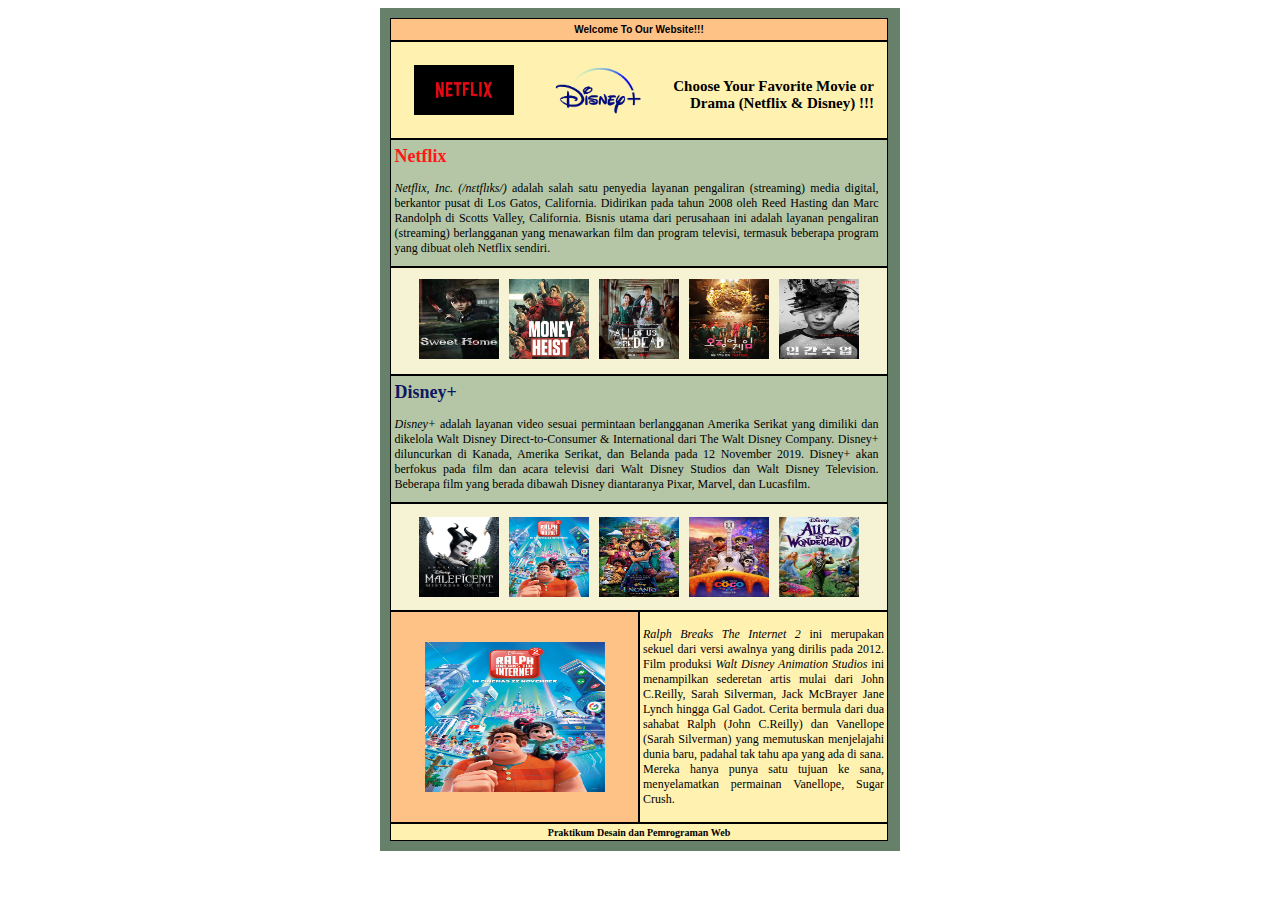
<file: index.html>
<!DOCTYPE html>
<html lang="en">
  <head>
    <meta charset="UTF-8" />
    <meta http-equiv="X-UA-Compatible" content="IE=edge" />
    <meta name="viewport" content="width=device-width, initial-scale=1.0" />
    <link rel="stylesheet" href="style.css" />
    <title>Movie/Drama</title>
  </head>
  
  <body>
    <div class="container">

      <div class="header">
        <h4>Welcome To Our Website!!!</h4>
        </div>

      <div class="kolom2">
        <img src="image/netflix.jpg">
        <img src="image/disney.png">
        <h1><p>Choose Your Favorite Movie or Drama (Netflix & Disney) !!!</p></h1>
      </div>

      <div class="kolom3">
        <div class="isi3">
        <h2>Netflix</h2>
        <p>
          <i>Netflix, Inc. (/nɛtflɪks/)</i> adalah salah satu penyedia layanan pengaliran (streaming) media digital, berkantor pusat di Los Gatos, California. Didirikan pada tahun 2008 oleh Reed Hasting dan Marc Randolph di Scotts Valley, California. Bisnis utama dari perusahaan ini adalah layanan pengaliran (streaming) berlangganan yang menawarkan film dan program televisi, termasuk beberapa program yang dibuat oleh Netflix sendiri.
        </p>
        </div>
        
      </div>

      <div class="kolom4">
        <a href="sweethome.html">
        <img src="image/sweethome.jpg"></a>
        <a href="moneyheist.html">
        <img src="image/moneyheist.png"></a>
        <a href="allofus.html">
        <img src="image/allofus.jpg"></a>
        <a href="squidgame.html">
        <img src="image/squidgame.jpg"></a>
        <a href="extra.html">
        <img src="image/extra.jpg"></a>
      </div>
      
      <div class="kolom5">
        <div class="isi5">
        <h2>Disney+</h2>
        <p>
          <i>Disney+</i> adalah layanan video sesuai permintaan berlangganan Amerika Serikat yang dimiliki dan dikelola Walt Disney Direct-to-Consumer & International dari The Walt Disney Company. Disney+ diluncurkan di Kanada, Amerika Serikat, dan Belanda pada 12 November 2019. Disney+ akan berfokus pada film dan acara televisi dari Walt Disney Studios dan Walt Disney Television. Beberapa film yang berada dibawah Disney diantaranya Pixar, Marvel, dan Lucasfilm.
        </p>
        </div>
      </div>

      <div class="kolom6">
        <img src="image/male.jpg">
        <img src="image/ralph.jpg">
        <img src="image/encanto.jpeg">
        <img src="image/coco.jpg">
        <img src="image/alice.jpg">
      </div>


      <div class="kolom7left">
        <img src="image/ralph.jpg">
      </div>
      
      
      <div class="kolom7right">
        <p><i>Ralph Breaks The Internet 2</i> ini merupakan sekuel dari versi awalnya yang dirilis pada 2012. Film produksi <i>Walt Disney Animation Studios</i> ini menampilkan sederetan artis mulai dari John C.Reilly, Sarah Silverman, Jack McBrayer Jane Lynch hingga Gal Gadot. Cerita bermula dari dua sahabat Ralph (John C.Reilly) dan Vanellope (Sarah Silverman) yang memutuskan menjelajahi dunia baru, padahal tak tahu apa yang ada di sana. Mereka hanya punya satu tujuan ke sana, menyelamatkan permainan Vanellope, Sugar Crush.
        </p></div>

      <div class="footer">
        <h4>Praktikum Desain dan Pemrograman Web<h4>
      </div>

    </div>
  </body>
</html>
</file>
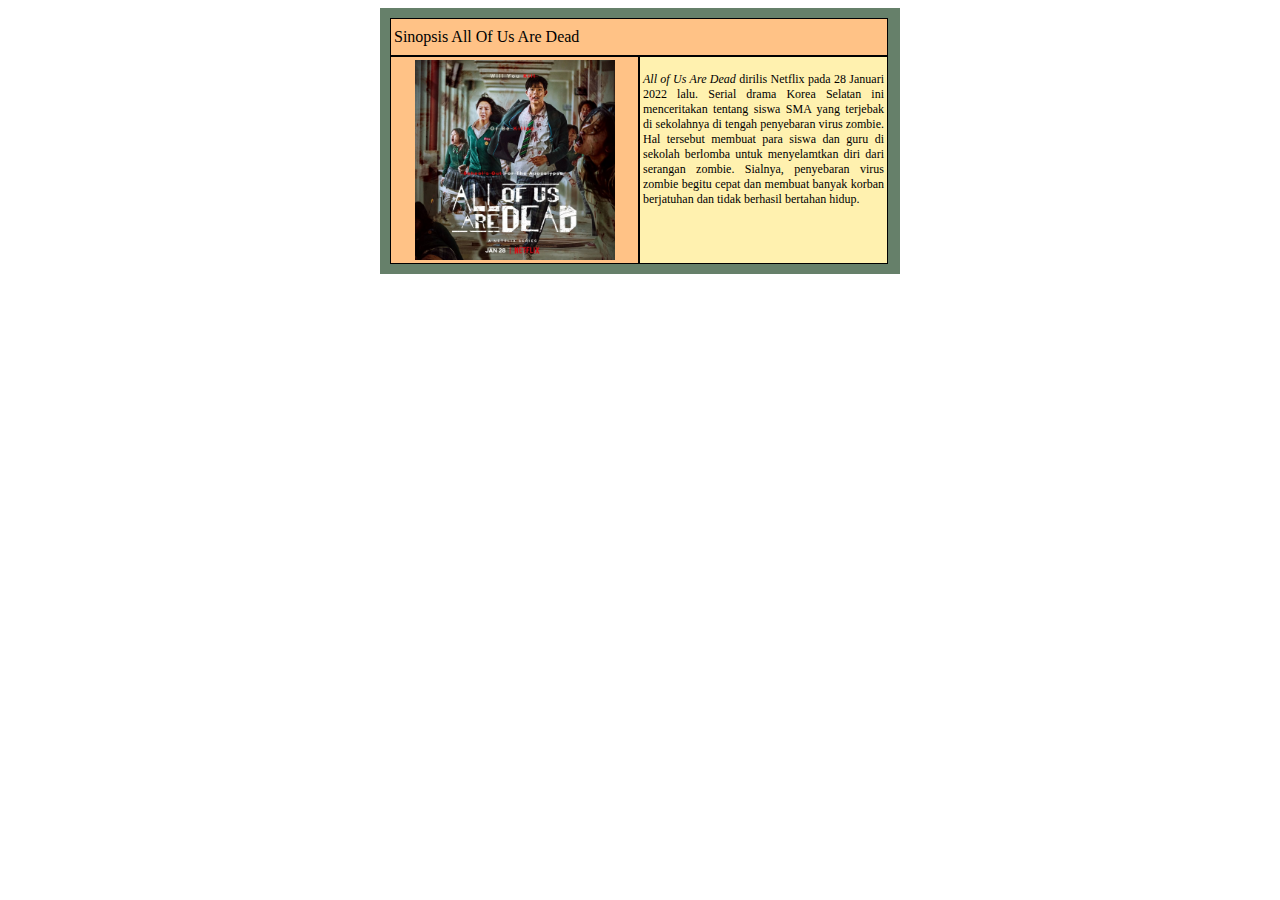
<file: allofus.html>
<!DOCTYPE html>
<html lang="en">
  <head>
    <meta charset="UTF-8" />
    <meta http-equiv="X-UA-Compatible" content="IE=edge" />
    <meta name="viewport" content="width=device-width, initial-scale=1.0" />
    <link rel="stylesheet" href="allofus.css"/>
    <title>AllOfUs</title>
  </head>
  
  <body>
    <div class="container">
      <div class="header">Sinopsis All Of Us Are Dead</div>
      <div class="left">
        <img src="image/allofus.jpg">
      </div>
      
      <div class="right">
      <p><i>All of Us Are Dead</i> dirilis Netflix pada 28 Januari 2022 lalu. Serial drama Korea Selatan ini menceritakan tentang siswa SMA yang terjebak di sekolahnya di tengah penyebaran virus zombie. Hal tersebut membuat para siswa dan guru di sekolah berlomba untuk menyelamtkan diri dari serangan zombie. Sialnya, penyebaran virus zombie begitu cepat dan membuat banyak korban berjatuhan dan tidak berhasil bertahan hidup.</p></div>
   </div>

  
  </body>
</html>
</file>
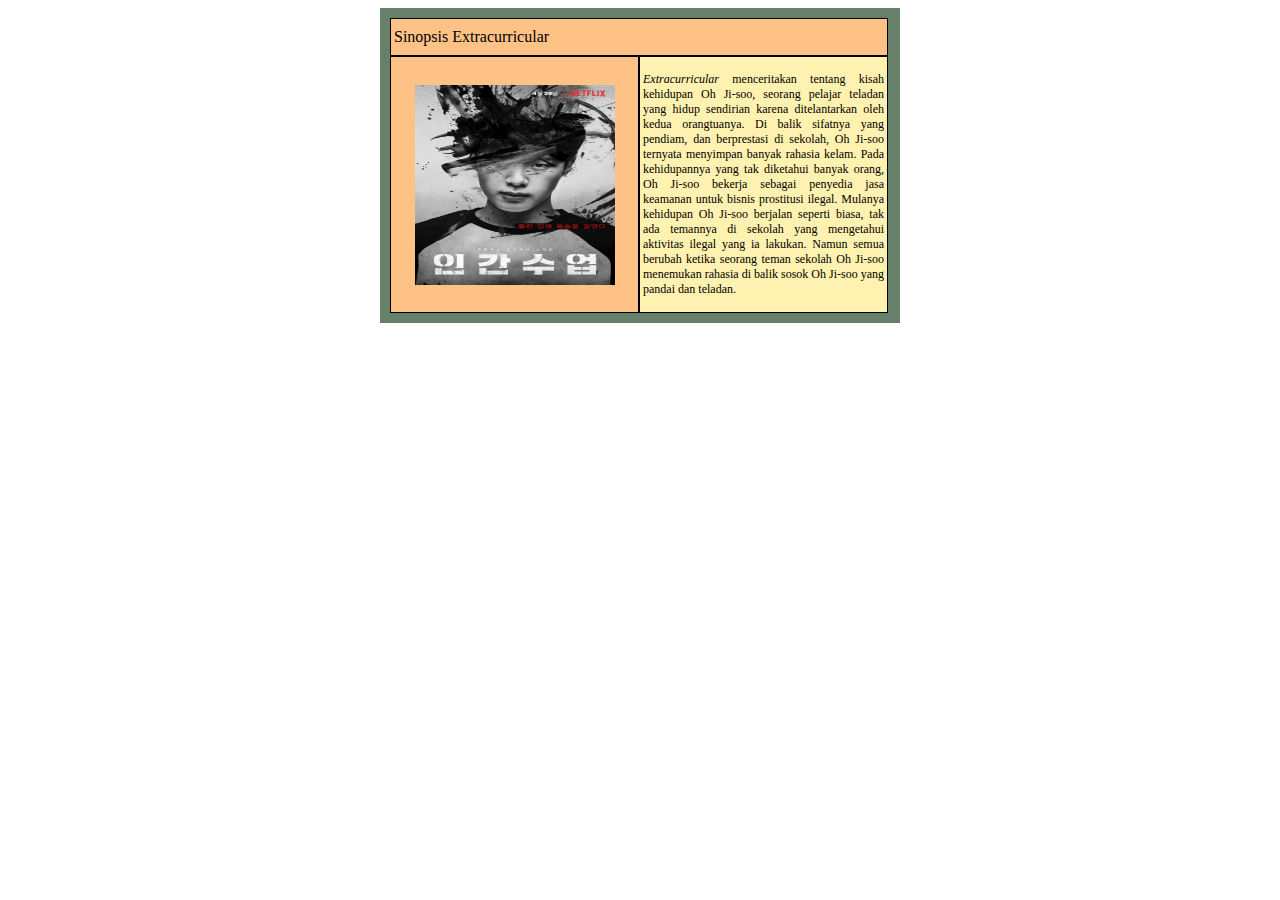
<file: extra.html>
<!DOCTYPE html>
<html lang="en">
  <head>
    <meta charset="UTF-8" />
    <meta http-equiv="X-UA-Compatible" content="IE=edge" />
    <meta name="viewport" content="width=device-width, initial-scale=1.0" />
    <link rel="stylesheet" href="allofus.css"/>
    <title>Extracuricular</title>
  </head>
  
  <body>
    <div class="container">
      <div class="header">Sinopsis Extracurricular</div>
      <div class="left">
        <img src="image/extra.jpg">
      </div>
      
      <div class="right">
      <p><i>Extracurricular</i> menceritakan tentang kisah kehidupan Oh Ji-soo, seorang pelajar teladan yang hidup sendirian karena ditelantarkan oleh kedua orangtuanya. Di balik sifatnya yang pendiam, dan berprestasi di sekolah, Oh Ji-soo ternyata menyimpan banyak rahasia kelam. Pada kehidupannya yang tak diketahui banyak orang, Oh Ji-soo bekerja sebagai penyedia jasa keamanan untuk bisnis prostitusi ilegal. Mulanya kehidupan Oh Ji-soo berjalan seperti biasa, tak ada temannya di sekolah yang mengetahui aktivitas ilegal yang ia lakukan. Namun semua berubah ketika seorang teman sekolah Oh Ji-soo menemukan rahasia di balik sosok Oh Ji-soo yang pandai dan teladan.</p></div>
   </div>

  
  </body>
</html>
</file>
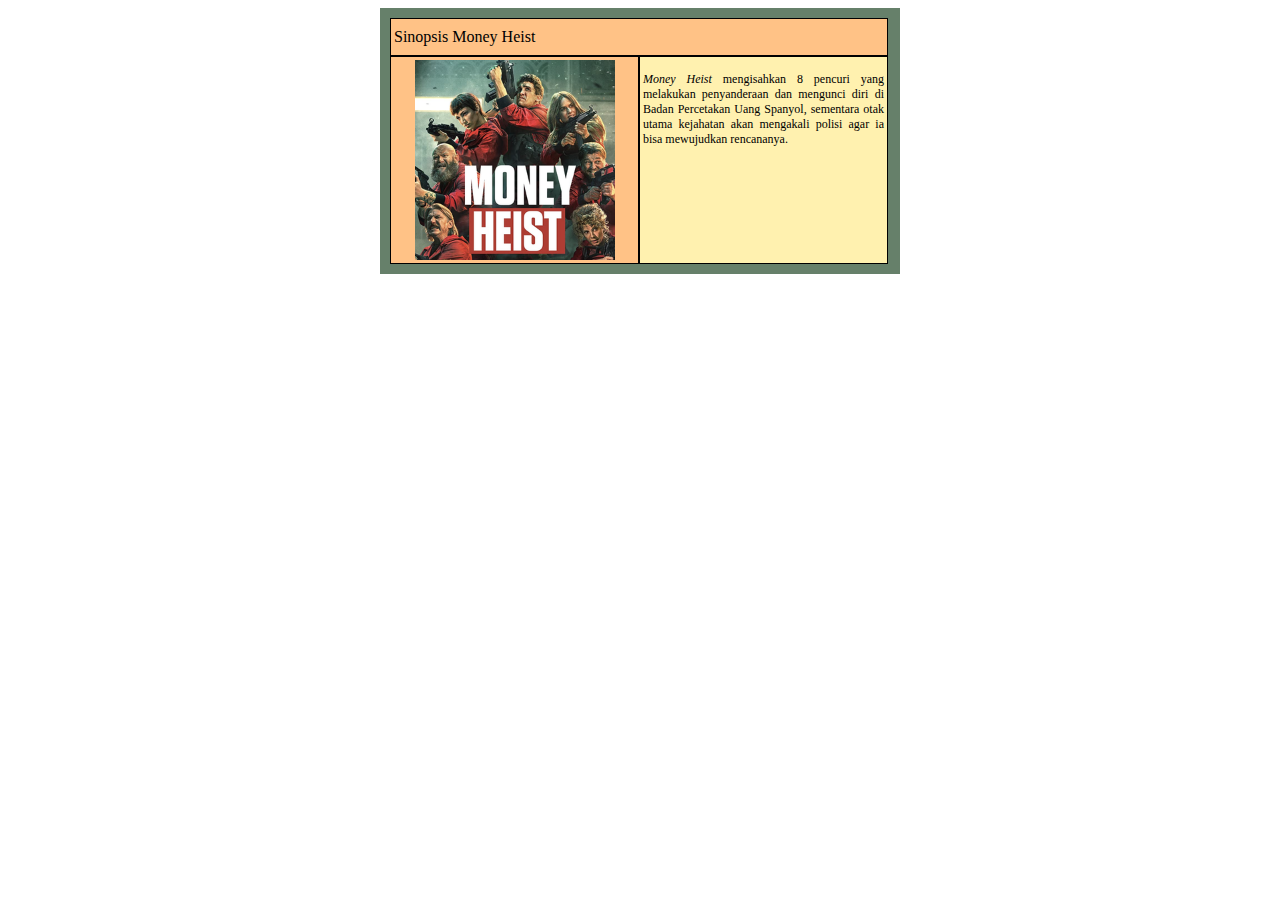
<file: moneyheist.html>
<!DOCTYPE html>
<html lang="en">
  <head>
    <meta charset="UTF-8" />
    <meta http-equiv="X-UA-Compatible" content="IE=edge" />
    <meta name="viewport" content="width=device-width, initial-scale=1.0" />
    <link rel="stylesheet" href="allofus.css"/>
    <title>MoneyHeist</title>
  </head>
  
  <body>
    <div class="container">
      <div class="header">Sinopsis Money Heist</div>
      <div class="left">
        <img src="image/moneyheist.png">
      </div>
      
      <div class="right">
      <p><i>Money Heist</i> mengisahkan 8 pencuri yang melakukan penyanderaan dan mengunci diri di Badan Percetakan Uang Spanyol, sementara otak utama kejahatan akan mengakali polisi agar ia bisa mewujudkan rencananya.</p></div>
   </div>

  
  </body>
</html>
</file>
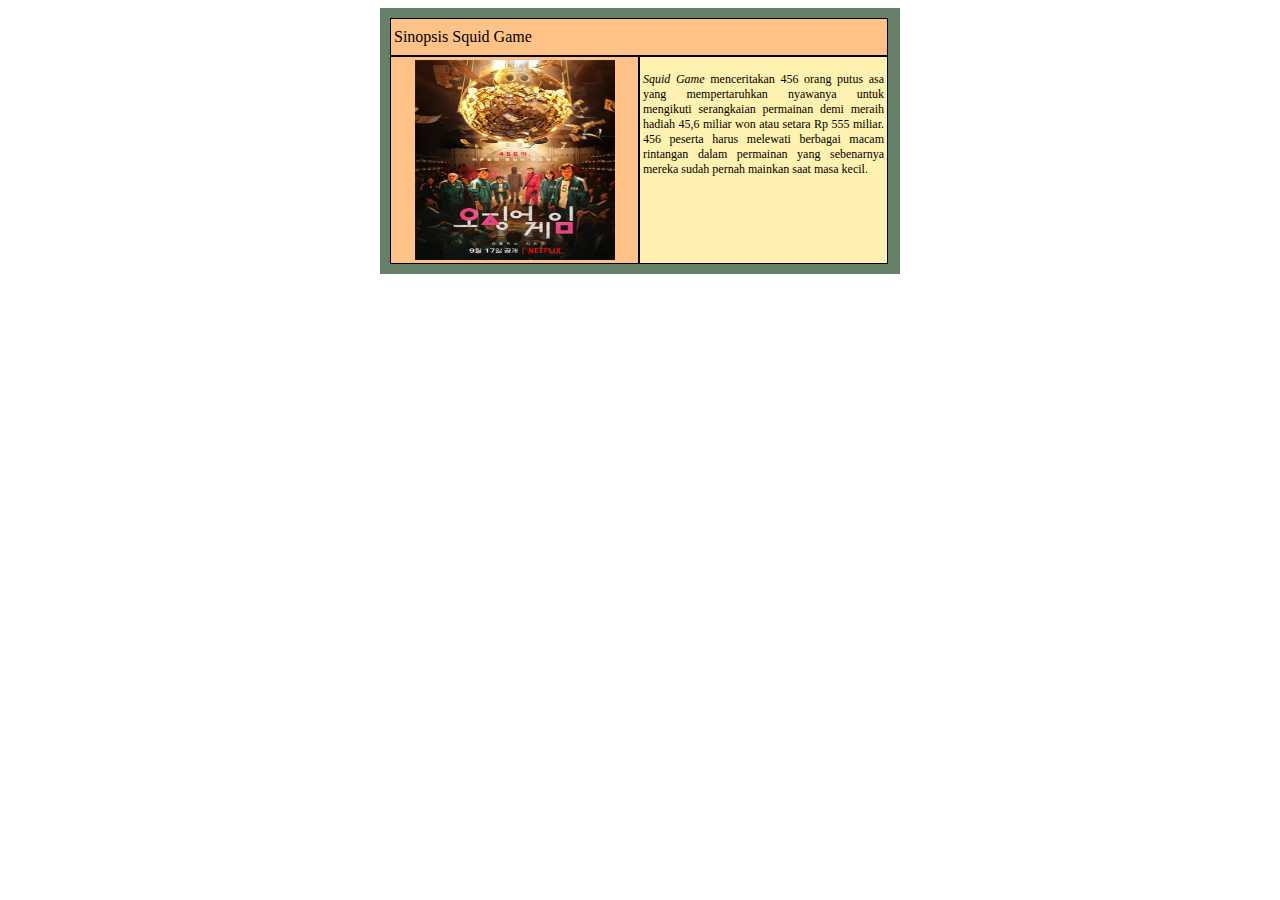
<file: squidgame.html>
<!DOCTYPE html>
<html lang="en">
  <head>
    <meta charset="UTF-8" />
    <meta http-equiv="X-UA-Compatible" content="IE=edge" />
    <meta name="viewport" content="width=device-width, initial-scale=1.0" />
    <link rel="stylesheet" href="allofus.css"/>
    <title>SquidGame</title>
  </head>
  
  <body>
    <div class="container">
      <div class="header">Sinopsis Squid Game</div>
      <div class="left">
        <img src="image/squidgame.jpg">
      </div>
      
      <div class="right">
      <p><i>Squid Game</i> menceritakan 456 orang putus asa yang mempertaruhkan nyawanya untuk mengikuti serangkaian permainan demi meraih hadiah 45,6 miliar won atau setara Rp 555 miliar. 456 peserta harus melewati berbagai macam rintangan dalam permainan yang sebenarnya mereka sudah pernah mainkan saat masa kecil.</p></div>
   </div>

  
  </body>
</html>
</file>
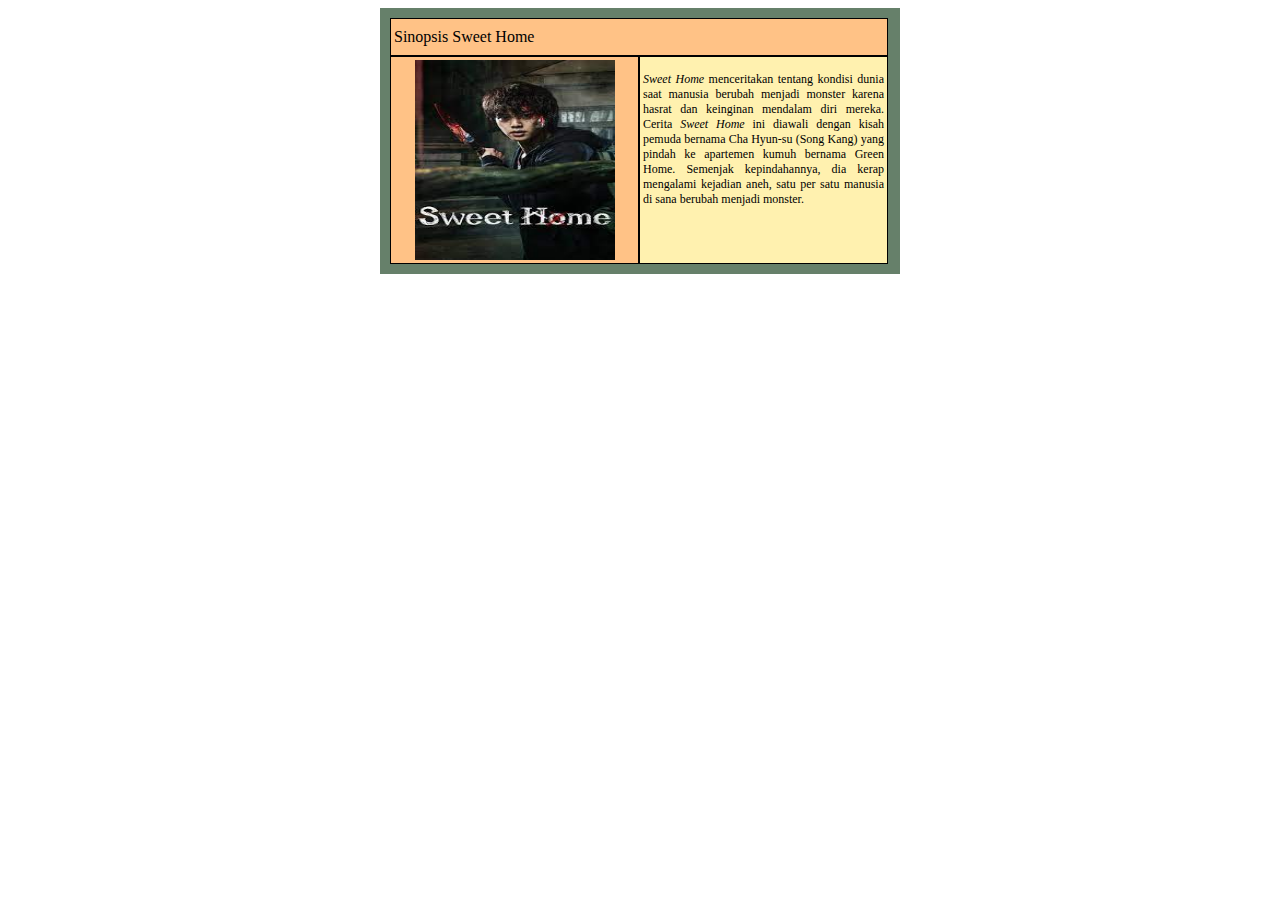
<file: sweethome.html>
<!DOCTYPE html>
<html lang="en">
  <head>
    <meta charset="UTF-8" />
    <meta http-equiv="X-UA-Compatible" content="IE=edge" />
    <meta name="viewport" content="width=device-width, initial-scale=1.0" />
    <link rel="stylesheet" href="allofus.css"/>
    <title>Sweethome</title>
  </head>
  
  <body>
    <div class="container">
      <div class="header">Sinopsis Sweet Home</div>
      <div class="left">
        <img src="image/sweethome.jpg">
      </div>
      
      <div class="right">
      <p><i>Sweet Home</i> menceritakan tentang kondisi dunia saat manusia berubah menjadi monster karena hasrat dan keinginan mendalam diri mereka. Cerita <i>Sweet Home</i> ini diawali dengan kisah pemuda bernama Cha Hyun-su (Song Kang) yang pindah ke apartemen kumuh bernama Green Home. Semenjak kepindahannya, dia kerap mengalami kejadian aneh, satu per satu manusia di sana berubah menjadi monster.</p></div>
   </div>

  
  </body>
</html>
</file>
<file: style.css>
.container {
  width: 500px;
  height: auto;
  margin: auto;
  display: grid;
  grid-template-areas: 
  "header header"
  "kolom2 kolom2"
  "kolom3 kolom3"
  "kolom4 kolom4"
  "kolom5 kolom5"
  "kolom6 kolom6"
  "kolom7left kolom7right"
  "footer footer";
  background-color: #66806A;
  padding: 10px;
  grid-template-columns: 249px 249px;
  grid-gap: 0px;
}

.container > div{
  display: flex;
  padding: 3px;
  border: 0.5px solid black;
}

.header{
  grid-area: header;
  width: 490px;
  height: 15px;
  background-color: #FFC286;
  align-items: center;
  justify-content: center;
}

.header h4{
  font-size: 10px;
  color: black;
  font-family: arial;
}

.kolom2{
  grid-area: kolom2;
  width: 490px;
  height: 90px;
  background-color: #FFF1AF;
}

.kolom2 img{
  width: 100px;
  height: 50px;
  margin-left: 20px;
  margin-top: 20px;
  margin-right: 20px;
}

.kolom2 h1{
  text-align: right;
  font-size: 15px;
  color: black;
  font-family: ocra;
  margin-right: 2px;
  padding: 8px;
}


.kolom3{
  grid-area: kolom3;
  width: 490px;
  height: 120px;
  background-color: #B4C6A6;
  font-size: 11px;
  text-align: justify;
}

.kolom3 .isi3{
  height: auto;
  background-color: #B4C6A6
  margin-left: 5px;
  margin-right: 5px;
  text-align: justify;
  color : black;
  font-family: candara;
  font-size: 12px;
  padding: 0.5px;
}

.isi3 h2{
  margin-top: 2px;
  font-size: 18px;
  color: #FF1818;
  font-family: cambria;
}


.kolom4, .kolom6{
  width: 490px;
  height: 100px;
  background-color: #F6F2D4;
  display: flex;
  align-items: center;
  justify-content: center;
}

.kolom4{
  grid-area: kolom4;
}

.kolom4 img{
  width: 80px;
  height: 80px;
  padding: 5px;
}

.kolom5{
  grid-area: kolom5;
  width: 490px;
  height: 120px;
  background-color: #B4C6A6;
  font-size: 11px;
  text-align: justify;
}

.kolom5 .isi5{
  height: auto;
  background-color: #B4C6A6
  margin-left: 5px;
  margin-right: 5px;
  text-align: justify;
  color : black;
  font-family: candara;
  font-size: 12px;
  padding: 0.5px;
}

.isi5 h2{
  margin-top: 2px;
  font-size: 18px;
  color: #0E185F;
  font-family: cambria;
}

.kolom6{
  grid-area: kolom6;
}

.kolom6 img{
  width: 80px;
  height: 80px;
  padding: 5px;
}

.kolom7left{
  grid-area: kolom7left;
  background-color: #FFC286;
  align-items: center;
  justify-content: center;
}

.kolom7right{
  grid-area: kolom7right;
  background-color: #FFF1AF;
  text-align: justify;
  color : black;
  font-family: candara;
  font-size: 12px;
  padding: 0.5px;
}

.kolom7left img{
  width: 180px;
  height: 150px;
}


.footer{
  grid-area: footer;
  width: 490px;
  height: 10px;
  background-color: #FFF1AF;
  align-items: center;
  justify-content: center;
}

.footer h4{
  text-align: center;
  font-size: 10px;
  color: black;
}
</file>
<file: allofus.css>
.container {
  width: 500px;
  height: auto;
  margin: auto;
  display: grid;
  grid-template-areas: 
  "header header"
  "left right";
  background-color: #66806A;
  padding: 10px;
  grid-template-columns: 249px 249px;
  grid-gap: 0px;
}

.container > div{
  display: flex;
  padding: 3px;
  border: 0.5px solid black;
}

.header{
  grid-area: header;
  width: 490px;
  height: 30px;
  background-color: #FFC286;
  line-height: 30px;
  font-family: candara;
}


.left{
  grid-area: left;
  background-color: #FFC286;
  height: auto;
  align-items: center;
  justify-content: center;
}

.left img{
  width: 200px;
  height: 200px;
}

.right{
  grid-area: right;
  height: auto;
  background-color: #FFF1AF;
  text-align: justify;
  color : black;
  font-family: candara;
  font-size: 12px;
}
</file>
